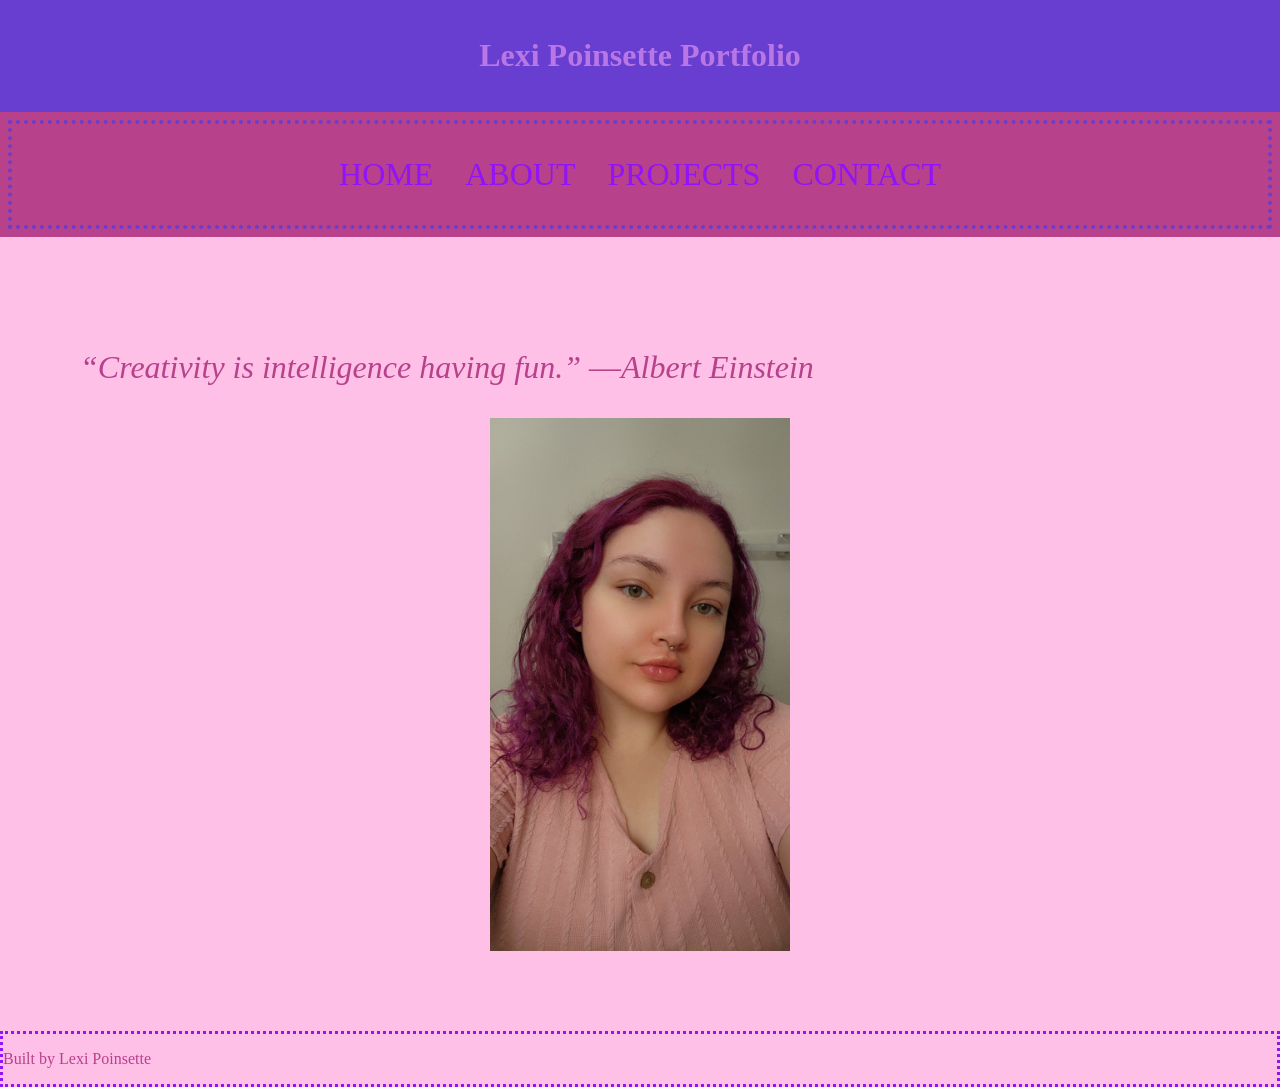
<file: index.html>
<!DOCTYPE html>
<html lang="en">
<head>
    <meta charset="UTF-8">
    <meta name="viewport" content="width=device-width, initial-scale=1.0">
    <link rel="stylesheet" href="styles.css">
    <title>Lexi Poinsette Portfolio</title>
</head>
<body>
 <header>
    <h1>Lexi Poinsette Portfolio</h1>
 </header>
 <nav>
    <ul>
        <li><a href="index.html">home</a></li>
        <li><a href="about.html">about</a></li>
        <li><a href="projects.html">projects</a></li>
        <li><a href="contact.html">contact</a></li>
    </ul>
 </nav>   
 <main>
   <p>“Creativity is intelligence having fun.” ―Albert Einstein</p>
<section>
   <img src="images/selfie.jpg" alt="Selfie of a pale girl with purple hair wearing a pink shirt." width="300">
</section>
 </main>
 <footer>
    <p>Built by Lexi Poinsette</p>
 </footer>
</body>
</html>
</file>
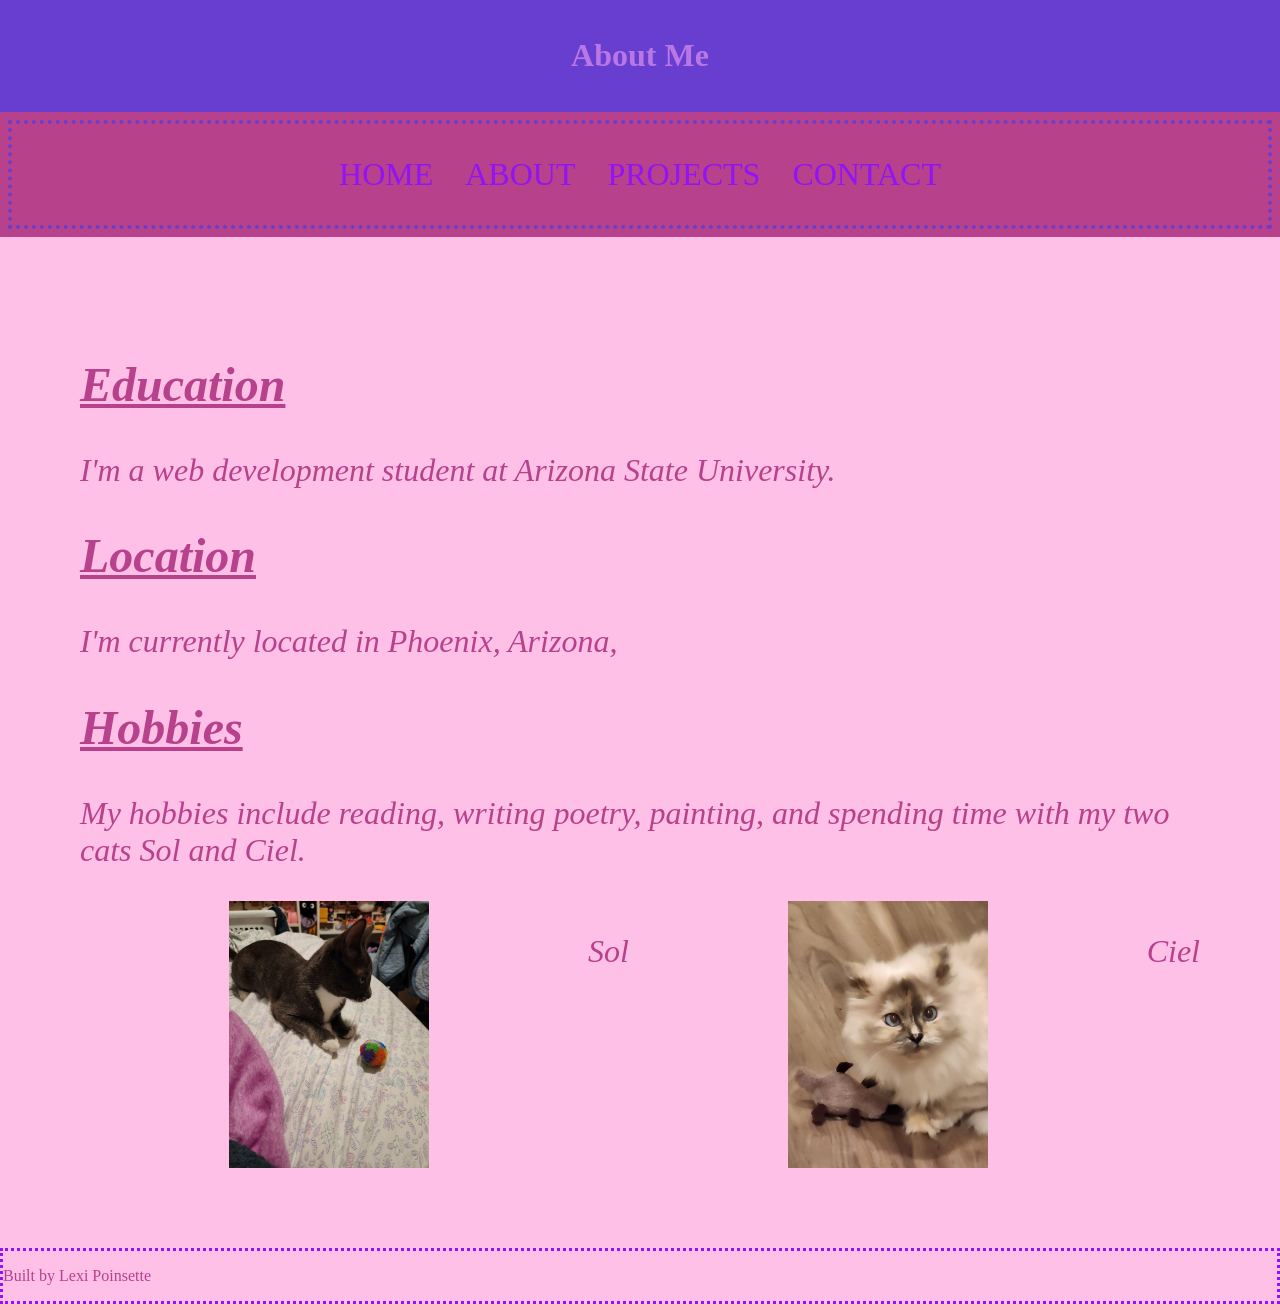
<file: about.html>
<!DOCTYPE html>
<html lang="en">
<head>
    <meta charset="UTF-8">
    <meta name="viewport" content="width=S, initial-scale=1.0">
    <link rel="stylesheet" href="styles.css">
    <title>About Me</title>
</head>
<body>
  <header>
    <h1>About Me</h1>
  </header>
 <nav>
     <ul>
        <li><a href="index.html">home</a></li>
        <li><a href="about.html">about</a></li>
        <li><a href="projects.html">projects</a></li>
        <li><a href="contact.html">contact</a></li>
    </ul>
 </nav>   
 <main>
    <section>
       <h2>Education</h2>
       <p>I'm a web development student at Arizona State University.</p>
    </section>
    <section>
        <h2>Location</h2>
        <p>I'm currently located in Phoenix, Arizona,</p>
    </section>
    <section>
        <h2>Hobbies</h2>
        <p>My hobbies include reading, writing poetry, painting, and spending time with my two cats Sol and Ciel.</p>
        <div class="image-row">
        <img src="images/Sol.jpg" alt="Grey and white cat sitting on a bed with a rainbow ball at their feet" width="200">
        <p>Sol</p>
        <img src="images/Ciel.jpg" alt="White cat with blue eyes playing with a platypus shaped toy" width="200">
        <p>Ciel</p>
        </div>
    </section>
 </main>
 <footer>
     <p>Built by Lexi Poinsette</p>
 </footer>   
</body>
</html>
</file>
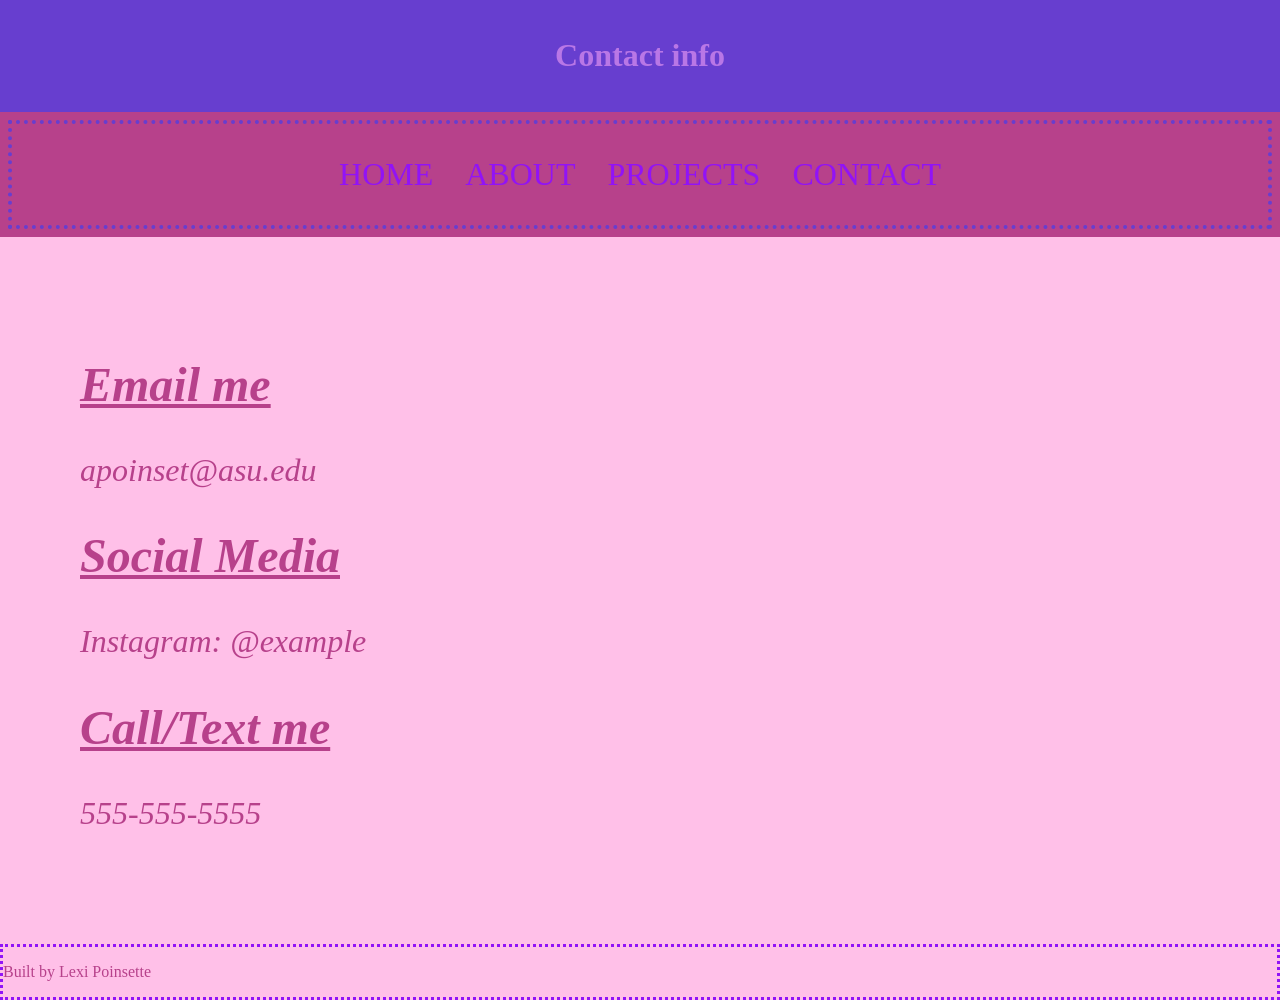
<file: contact.html>
<!DOCTYPE html>
<html lang="en">
<head>
    <meta charset="UTF-8">
    <meta name="viewport" content="width=device-width, initial-scale=1.0">
    <link rel="stylesheet" href="styles.css">
    <title>Contact Info</title>
</head>
<body>
  <header>
    <h1>Contact info</h1>
  </header>
 <nav>
     <ul>
        <li><a href="index.html">home</a></li>
        <li><a href="about.html">about</a></li>
        <li><a href="projects.html">projects</a></li>
        <li><a href="contact.html">contact</a></li>
    </ul>
 </nav>   
 <main>
    <section>
    <h2>Email me</h2>
    <p>apoinset@asu.edu</p>
    </section>
    <section>
        <h2>Social Media</h2>
        <p>Instagram: @example</p>
    </section>
    <section>
        <h2>Call/Text me</h2>
        <p>555-555-5555</p>
    </section>
 </main>
 <footer>
     <p>Built by Lexi Poinsette</p>
 </footer>   
</body>
</html>
</file>
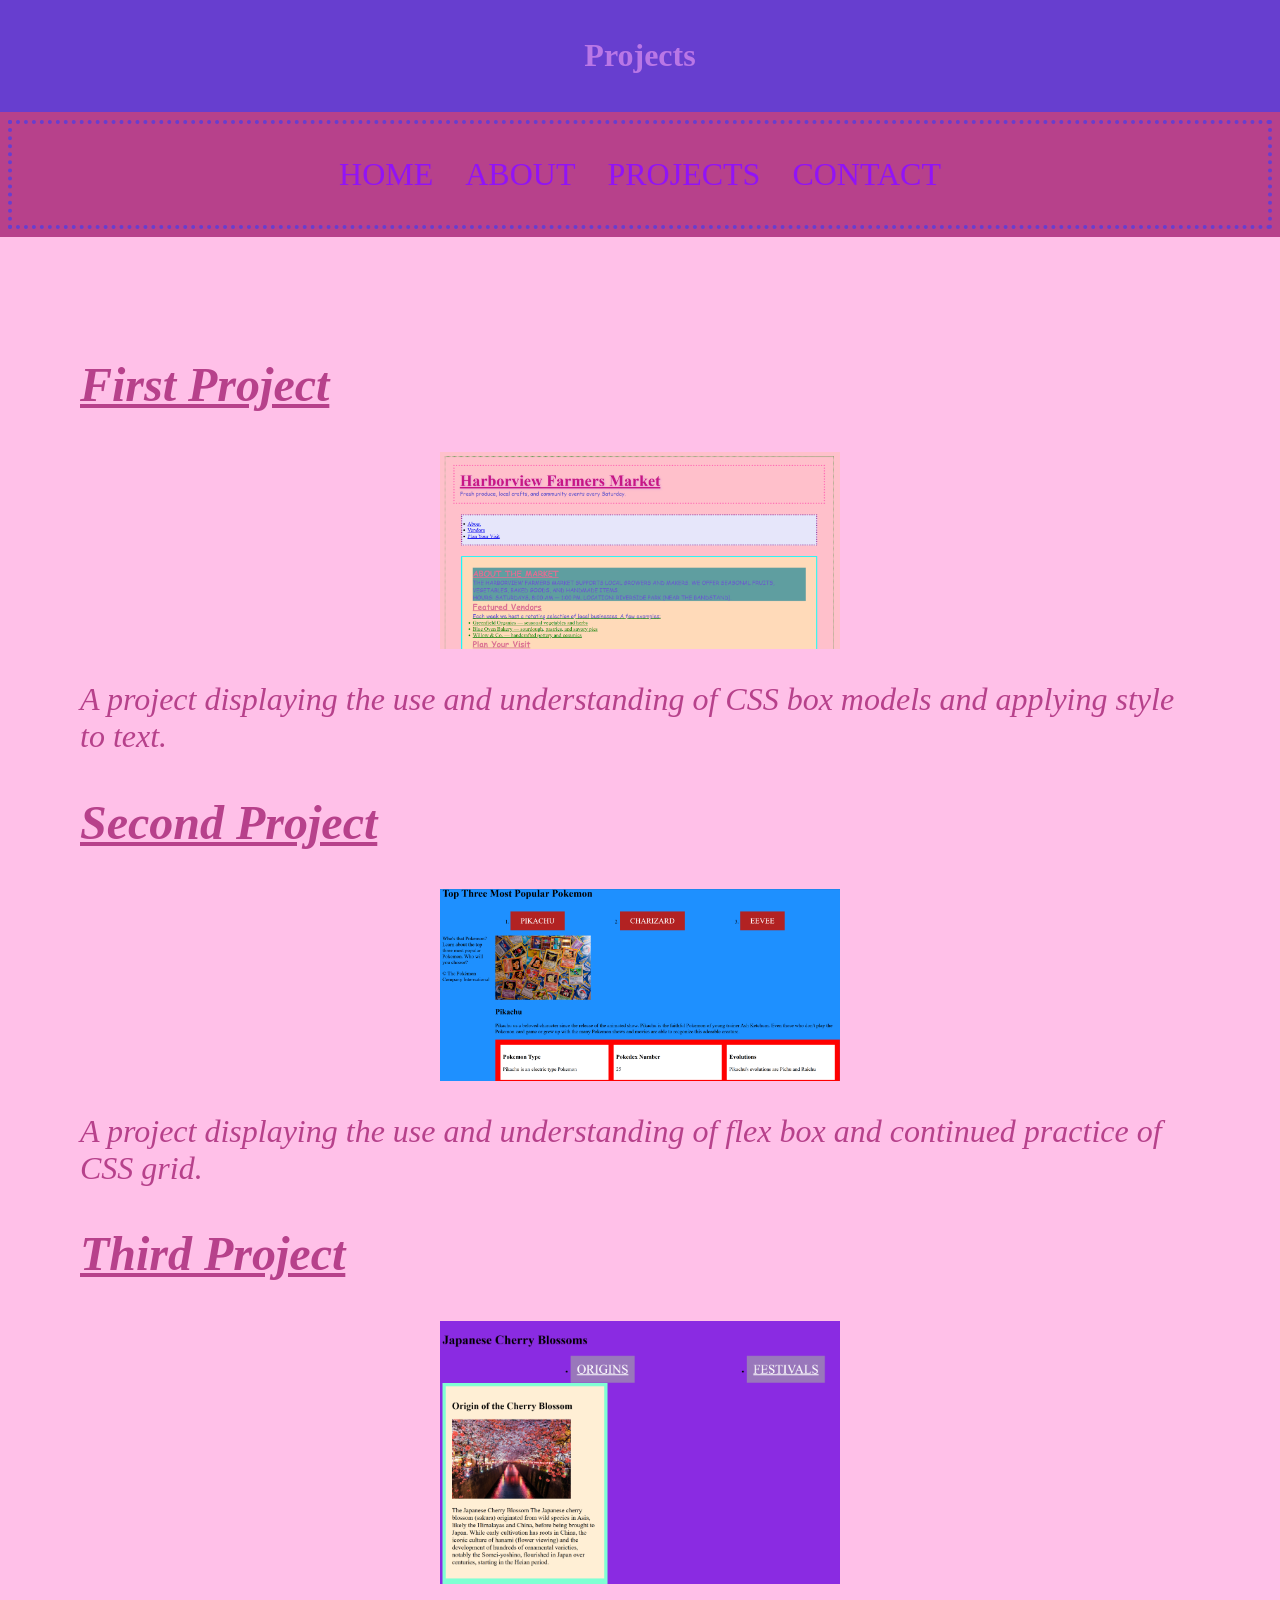
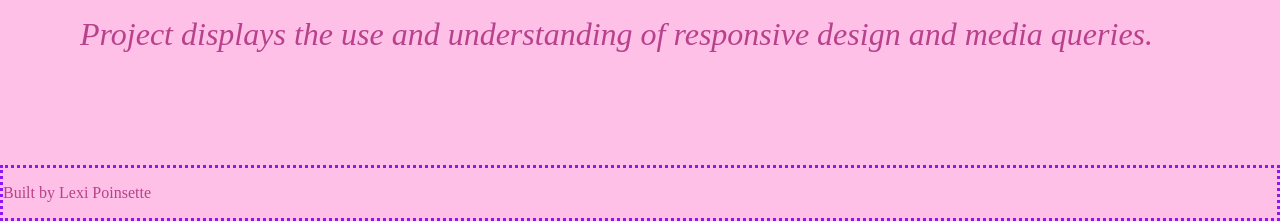
<file: projects.html>
<!DOCTYPE html>
<html lang="en">
<head>
    <meta charset="UTF-8">
    <meta name="viewport" content="width=, initial-scale=1.0">
    <link rel="stylesheet" href="styles.css">
    <title>Projects</title>
</head>
<body>
  <header>
    <h1>Projects</h1>
  </header>
 <nav>
     <ul>
        <li><a href="index.html">home</a></li>
        <li><a href="about.html">about</a></li>
        <li><a href="projects.html">projects</a></li>
        <li><a href="contact.html">contact</a></li>
    </ul>
 </nav>   
 <main>
    <section>
        <div class="card-row">
        <h2>First Project</h2>
    </section>
    <img src="images/Project1.png" alt="Poster with details for the Harberview Farmer's Market. Has a pink background with the text of each section being a different color." width="400">
    <section>
        <p>A project displaying the use and understanding of CSS box models and applying style to text.</p>
        <h2>Second Project</h2>
    </section>
    <img src="images/Project2.png" alt="Blue, red, and white web page with a pokemon theme. The image details and describes the first three starter pokemon.Has an image of pokemon carders scattered on the floor." width="400">
    <section>
        <p>A project displaying the use and understanding of flex box and continued practice of CSS grid.</p>
        <h2>Third Project</h2>
        <img src="images/Project3.png" alt="Web page with a purple background that describes the origin of cherry blossom trees. Has an image of a river lined with cherry blossom trees on either side." width="400">
    </div>
    </section>
    <p>Project displays the use and understanding of responsive design and media queries.</p>
 </main>
 <footer>
     <p>Built by Lexi Poinsette</p>
 </footer>   
</body>
</html>
</file>
<file: styles.css>
/* CSS by Lexi Poinsette */
/* Color Palette
Magenta=#B7418B
Light Pink=#FFC0E8
Light Purple=#B977E6
Grape=#9113F7
Dark Purple=#673ECF
*/

/* GLOBAL (base) MOBILE FIRST */
@media screen and (min-width:600px){
body {
    background-color:#FFC0E8;
    font-family:fantasy;
    margin:0;
    color:#B7418B;
    display:grid;
    grid-template-columns: 1fr;
}
}

header {
    background-color:#673ECF;
    color:#B977E6;
    text-align:center;
    padding:1rem;
     background-image: url("https://images.unsplash.com/photo-1774798545654-ea73c0599c61?crop=entropy&cs=srgb&fm=jpg&ixid=M3wzMjM4NDZ8MHwxfHJhbmRvbXx8fHx8fHx8fDE3NzgwMzIyMzV8&ixlib=rb-4.1.0&q=85");
    background-size: cover;
}

h2 {
    text-decoration: underline;
}

nav {
    background-color:#B7418B;
    padding:.5rem;
}

nav ul {
    list-style:none;
    display: flex;
    justify-content: center;
    border: 4px dotted #673ECF;
    font-size:2rem;
    padding:01rem;
    margin:0;
}

nav a {
    color: #9113F7;
    text-decoration: none;
    padding: 1rem;
    display: inline-block;
    text-transform:uppercase;
}

nav a:hover {
    background-color:#673ECF;
    border:solid #FFC0E8;
}

main {
    padding:5rem;
    font-size: 2rem;
    font-style: oblique;
}

img {
    display:block;
    margin: 0 auto;
}
.image-row {
  display: flex;
  gap: 10px;
}
footer{
    border:dotted #9113F7;
}
</file>
